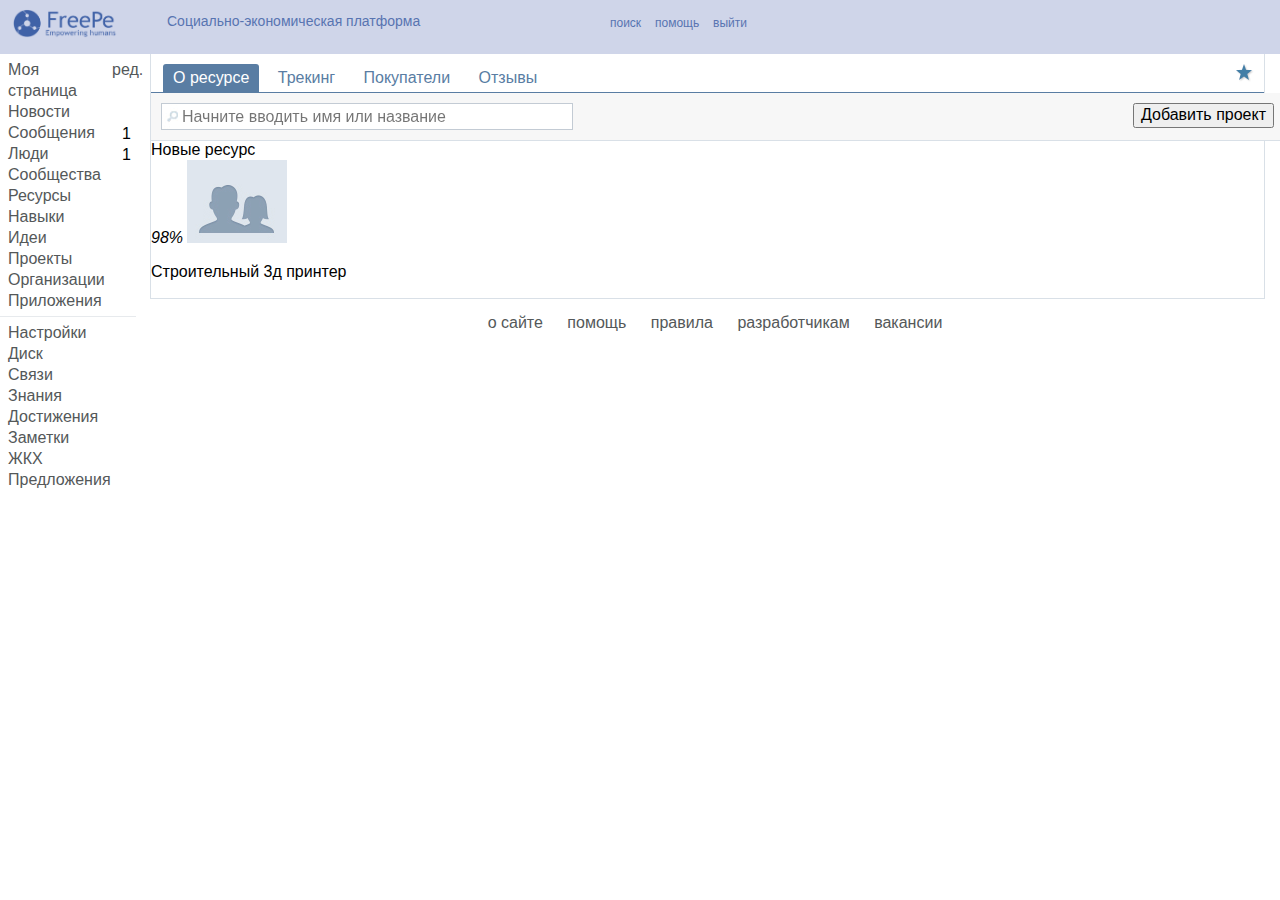
<file: product_list.html>
<!doctype html>
<html>
<head>
    <meta charset="utf-8">
    <meta http-equiv="X-UA-Compatible" content="IE=edge">
    <title>FreePe.IO</title>
    <meta name="description" content="">
    <meta name="viewport" content="width=device-width, initial-scale=1">

    <link rel="stylesheet" href="css/main.css">
</head>
<body>
<header>
    <div class="container">
        <a class="logo" href="/">
            <img src="img/FreePe_logo3.png" alt="">
        </a>
        <span>Социально-экономическая платформа</span>
        <nav>
            <a href="#">поиск</a>
            <a href="#">помощь</a>
            <a href="#">выйти</a>
        </nav>
    </div>
</header>
<div class="container">

<div class="site_bar">
    <nav>
        <ul>
            <li class="home"><a href="#">Моя страница</a><a href="#" class="edit">ред.</a></li>
            <li><a href="#">Новости</a><span>1</span></li>
            <li><a href="#">Сообщения</a><span>1</span></li>
            <li><a href="#">Люди</a></li>
            <li><a href="#">Сообщества</a></li>
            <li><a href="#">Ресурсы</a></li>
            <li><a href="#">Навыки</a></li>
            <li><a href="#">Идеи</a></li>
            <li><a href="#" class="active">Проекты</a></li>
            <li><a href="#">Организации</a></li>
            <li><a href="#">Приложения</a></li>
        </ul>
        <ul>
            <li><a href="#">Настройки</a></li>
            <li><a href="#">Диск</a></li>
            <li><a href="#">Связи</a></li>
            <li><a href="#">Знания</a></li>
            <li><a href="#">Достижения</a></li>
            <li><a href="#">Заметки</a></li>
            <li><a href="#">ЖКХ</a></li>
            <li><a href="#">Предложения</a></li>
        </ul>
    </nav>
</div>

<div class="content">
    <nav class="general_nan">
        <a href="#" class="active">О ресурсе</a>
        <a href="#">Трекинг</a>
        <a href="#">Покупатели</a>
        <a href="#">Отзывы</a>
        <a href="#" class="star"></a>
    </nav>
    <div class="add_project_line">
        <input type="text" placeholder="Начните вводить имя или название">
        <button class="btn">Добавить проект</button>
    </div>
    <div class="product_list">
        <div>
            <div class="title">Новые ресурс</div>
            <div class="product_item">
                <i>98%</i>
                <img src="img/ava_cap.jpg" alt="" title="" />
                <span></span>
                <p>Строительный 3д принтер</p>
            </div>
        </div>
    </div>
    <div class="product_filter">

    </div>
</div>

<footer>
    <nav>
        <a href="#">о сайте</a>
        <a href="#">помощь</a>
        <a href="#">правила</a>
        <a href="#">разработчикам</a>
        <a href="#">вакансии</a>
    </nav>
</footer>
</div>
<script src="js/main.js"></script>
</body>
</html>
</file>
<file: css/main.css>
@charset "UTF-8";/*! normalize.css v4.1.1 | MIT License | github.com/necolas/normalize.css */progress,sub,sup{vertical-align:baseline}button,hr,input{overflow:visible}html{font-family:sans-serif;line-height:1.15;-ms-text-size-adjust:100%;-webkit-text-size-adjust:100%}body{margin:0}article,aside,details,figcaption,figure,footer,header,main,menu,nav,section,summary{display:block}audio,canvas,progress,video{display:inline-block}audio:not([controls]){display:none;height:0}[hidden],template{display:none}a{background-color:transparent;-webkit-text-decoration-skip:objects}a:active,a:hover{outline-width:0}abbr[title]{border-bottom:none;text-decoration:underline;text-decoration:underline dotted}b,strong{font-weight:bolder}dfn{font-style:italic}h1{font-size:2em;margin:.67em 0}mark{background-color:#ff0;color:#000}small{font-size:80%}sub,sup{font-size:75%;line-height:0;position:relative}sub{bottom:-.25em}sup{top:-.5em}img{border-style:none}svg:not(:root){overflow:hidden}code,kbd,pre,samp{font-family:monospace,monospace;font-size:1em}figure{margin:1em 40px}hr{box-sizing:content-box;height:0}.filter-block,header .container,legend{box-sizing:border-box}button,input,optgroup,select,textarea{font:inherit;margin:0}optgroup{font-weight:700}button,select{text-transform:none}[type=reset],[type=submit],button,html [type=button]{-webkit-appearance:button}[type=button]::-moz-focus-inner,[type=reset]::-moz-focus-inner,[type=submit]::-moz-focus-inner,button::-moz-focus-inner{border-style:none;padding:0}[type=button]:-moz-focusring,[type=reset]:-moz-focusring,[type=submit]:-moz-focusring,button:-moz-focusring{outline:ButtonText dotted 1px}fieldset{border:1px solid silver;margin:0 2px;padding:.35em .625em .75em}legend{color:inherit;display:table;max-width:100%;padding:0;white-space:normal}textarea{overflow:auto}[type=checkbox],[type=radio]{box-sizing:border-box;padding:0}[type=number]::-webkit-inner-spin-button,[type=number]::-webkit-outer-spin-button{height:auto}[type=search]{-webkit-appearance:textfield;outline-offset:-2px}[type=search]::-webkit-search-cancel-button,[type=search]::-webkit-search-decoration{-webkit-appearance:none}::-webkit-input-placeholder{color:inherit;opacity:.54}::-webkit-file-upload-button{-webkit-appearance:button;font:inherit}.owl-carousel,.owl-carousel .owl-item{-webkit-tap-highlight-color:transparent;position:relative}.owl-carousel{display:none;width:100%;z-index:1}.owl-carousel .owl-stage{position:relative;-ms-touch-action:pan-Y}.owl-carousel .owl-stage:after{content:".";display:block;clear:both;visibility:hidden;line-height:0;height:0}.owl-carousel .owl-stage-outer{position:relative;overflow:hidden;-webkit-transform:translate3d(0,0,0)}.owl-carousel .owl-item{min-height:1px;float:left;-webkit-backface-visibility:hidden;-webkit-touch-callout:none}.add_project_line button,.owl-carousel.owl-rtl .owl-item{float:right}.owl-carousel .owl-item img{display:block;width:100%;-webkit-transform-style:preserve-3d}.owl-carousel .owl-dots.disabled,.owl-carousel .owl-nav.disabled{display:none}.owl-carousel .owl-dot,.owl-carousel .owl-nav .owl-next,.owl-carousel .owl-nav .owl-prev{cursor:pointer;cursor:hand;-webkit-user-select:none;-moz-user-select:none;-ms-user-select:none;user-select:none}.owl-carousel.owl-loaded{display:block}.owl-carousel.owl-loading{opacity:0;display:block}.owl-carousel.owl-hidden{opacity:0}.owl-carousel.owl-refresh .owl-item{display:none}.owl-carousel.owl-drag .owl-item{-webkit-user-select:none;-moz-user-select:none;-ms-user-select:none;user-select:none}.owl-carousel.owl-grab{cursor:move;cursor:-webkit-grab;cursor:grab}.owl-carousel.owl-rtl{direction:rtl}.no-js .owl-carousel{display:block}.owl-carousel .animated{-webkit-animation-duration:1s;animation-duration:1s;-webkit-animation-fill-mode:both;animation-fill-mode:both}.owl-carousel .owl-animated-in{z-index:0}.owl-carousel .owl-animated-out{z-index:1}.owl-carousel .fadeOut{-webkit-animation-name:fadeOut;animation-name:fadeOut}@-webkit-keyframes fadeOut{0%{opacity:1}100%{opacity:0}}@keyframes fadeOut{0%{opacity:1}100%{opacity:0}}.owl-height{-webkit-transition:height .5s ease-in-out;transition:height .5s ease-in-out}.owl-carousel .owl-item .owl-lazy{opacity:0;-webkit-transition:opacity .4s ease;transition:opacity .4s ease}.owl-carousel .owl-item img.owl-lazy{-webkit-transform-style:preserve-3d;transform-style:preserve-3d}.owl-carousel .owl-video-wrapper{position:relative;height:100%;background:#000}.owl-carousel .owl-video-play-icon{position:absolute;height:80px;width:80px;left:50%;top:50%;margin-left:-40px;margin-top:-40px;background:url(owl.video.play.png) no-repeat;cursor:pointer;z-index:1;-webkit-backface-visibility:hidden;-webkit-transition:-webkit-transform .1s ease;transition:-webkit-transform .1s ease;transition:transform .1s ease;transition:transform .1s ease,-webkit-transform .1s ease}.owl-carousel .owl-video-play-icon:hover{-webkit-transform:scale(1.3,1.3);transform:scale(1.3,1.3)}.owl-carousel .owl-video-playing .owl-video-play-icon,.owl-carousel .owl-video-playing .owl-video-tn{display:none}.owl-carousel .owl-video-tn{opacity:0;height:100%;background-position:center center;background-repeat:no-repeat;background-size:contain;-webkit-transition:opacity .4s ease;transition:opacity .4s ease}.owl-carousel .owl-video-frame{position:relative;z-index:1;height:100%;width:100%}.owl-theme .owl-dots,.owl-theme .owl-nav{text-align:center;-webkit-tap-highlight-color:transparent}.owl-theme .owl-nav{margin-top:10px}.owl-theme .owl-nav [class*=owl-]{color:#FFF;font-size:14px;margin:5px;padding:4px 7px;background:#D6D6D6;display:inline-block;cursor:pointer;border-radius:3px}.owl-theme .owl-nav [class*=owl-]:hover{background:#869791;color:#FFF;text-decoration:none}.owl-theme .owl-nav .disabled{opacity:.5;cursor:default}.owl-theme .owl-nav.disabled+.owl-dots{margin-top:10px}.owl-theme .owl-dots .owl-dot{display:inline-block;zoom:1}.owl-theme .owl-dots .owl-dot span{width:10px;height:10px;margin:5px 7px;background:#D6D6D6;display:block;-webkit-backface-visibility:visible;-webkit-transition:opacity .2s ease;transition:opacity .2s ease;border-radius:30px}.owl-theme .owl-dots .owl-dot.active span,.owl-theme .owl-dots .owl-dot:hover span{background:#869791}a{text-decoration:none;color:#545859}ul{margin:0;padding:0}.wrapper{width:790px;margin:0 auto;font-size:12px;font-family:tahoma,arial,verdana,sans-serif}.clearfix:after{content:" ";display:table;clear:both}.content{position:relative;margin-left:150px;margin-right:15px;border:1px solid #D9E0E7;border-top:none;padding-top:10px}.content .general_nan{border-bottom:1px solid #597da3;padding:0 10px}.content .general_nan a{padding:5px 10px;margin:0 2px;display:inline-block;color:#597da3;border-radius:3px 3px 0 0}.content .general_nan a.active{background-color:#597da3;color:#fff}.add_project_line{background:#f7f7f7;padding:10px;width:100%;border-bottom:1px solid #D9E0E7}.add_project_line input{height:25px;border:1px solid #c3cbd4;width:380px;background:url(../img/loop.jpg) left no-repeat #fff;padding:0 10px 0 20px}.butt{height:28px;background-color:#597da3;border:none;color:#fff;padding:0 20px;border-right:2px;font-size:11px!important}header a,header span{color:#5874B1}table{width:100%}table tr.title{color:#5874B1;background:#cfd5e9;height:25px}table tr.title th:first-child{text-align:left;padding-left:15px}table tr{margin-left:10px}table tr td{min-height:33px;padding:5px 0;color:#597da3;text-align:center}table tr td:first-child{padding-left:20px;text-align:left}table .btn{height:20px;padding:0 3px}input[type=checkbox]{border-radius:0}footer{text-align:center;margin:15px 0 40px 150px}footer a{margin:0 10px;color:#545859}.map_ico{display:inline-block;width:8px;height:11px;background:url(../img/map_ico.png)}.map_link{text-align:right;padding-right:15px}.pottle,.star{width:19px;height:18px;float:right;padding:0!important;display:inline-block}.star{background:url(../img/star.png) center no-repeat;margin:0!important}.pottle{background:url(../img/pottle.png) center no-repeat;margin:0 0 0 5px!important}.check{margin-left:20px!important}.left{text-align:left!important}header{background:#cfd5e9;height:45px;padding:9px 12px 0;font-size:14px}header .container{width:770px;padding:0 15px 0 0}header .logo{float:left;height:30px}header .logo img{width:120px}header span{margin-left:35px;font-size:14px;line-height:24px}header nav{float:right;margin-top:5px;margin-right:15px}header nav a{margin:5px;font-size:12px}.site_bar{padding:5px 0 10px;width:136px;float:left}.site_bar nav ul li{list-style:none;position:relative}.site_bar nav ul li a{width:100%;display:inline-block;line-height:21px;margin-left:4px;color:#545859;padding-left:4px}.site_bar nav ul li a:hover{background:#E1E7ED;border-radius:2px}.site_bar nav ul li a.active:before{content:'';display:block;width:7px;height:7px;border-radius:4px;background-color:#537599;-webkit-filter:blur(1px);filter:blur(1px);position:absolute;left:-10px;top:6px}.site_bar nav ul li span{position:absolute;right:0;padding:3px 5px;z-index:1}.site_bar nav ul li.home a{width:calc(100% - 50px)}.site_bar nav ul li.home a+.edit{width:24px;float:right}.site_bar nav ul:not(:first-child){margin-top:5px;padding-top:5px;border-top:1px solid #e7eaed}.filters-wrapper{float:right}.filter-block{width:200px;background:#eff1f3;margin:6px}.filter-content,.filter-header{width:100%;padding:0 10px;box-sizing:border-box}.filter-header{height:21px;background:#dee5eb;color:#597da3;font-size:12px;line-height:21px}.filter-content{height:220px}.projects-wrapper{box-sizing:border-box;display:inline-block;width:calc(100% - 212px);padding:10px 16px}.projects-block{display:block;padding:0 0 10px}.projects-block h4{margin:0 0 10px;padding:0 0 5px;color:#597da3;font-weight:600;border-bottom:1px solid #e2e2e2}.projects-block__wrapper{display:-webkit-box;display:-ms-flexbox;display:flex;-webkit-box-pack:justify;-ms-flex-pack:justify;justify-content:space-between}.projects-block__item{width:100px}.projects-block__item>div{height:83px;position:relative}.projects-block__item>div b{position:absolute;top:5px;right:5px;font-weight:600;font-size:12px;color:#597b9f}.projects-block__item .city{box-sizing:border-box;width:100%;height:21px;padding-left:15px;background:url(../img/map_ico.png) 5px no-repeat #8da1b5;text-align:left;line-height:21px;font-size:9px;font-weight:700;color:#fff}.projects-block__item p{box-sizing:border-box;width:100%;margin:5px 0 0;text-align:center;font-size:11px;line-height:16px;color:#90a6be}.hidden-block{min-height:26px}.hidden-block__header{box-sizing:border-box;height:21px;padding:0 7px 0 8px;position:relative;background:#cfd5e9;color:#5874B1;font-size:11px;line-height:21px;cursor:pointer}.hidden-block__header:after{content:'';position:absolute;right:5px;top:6px;width:15px;height:7px;background:url(../img/arr-hide-block.png) no-repeat}.hidden-block__header.show-body:after{background:url(../img/arr-show-block.png) no-repeat!important}.hidden-block__body{display:block;-webkit-transition:display .5s;transition:display .5s}.hidden-block__body.body-animate-hidden{display:none}.hidden-block__body .item_list .item a{background:#76838f}.hidden-block__body table tr{margin:0}.hidden-block__body table tr td:first-child{padding-left:0;text-align:center}.hidden-block__body table th{font-size:12px}.hidden-block__body table td{font-size:10px;padding:0;text-align:center}.wall{padding-right:10px;min-height:700px}.wall-header{height:70px;background:#f1f1f1}.wall-header input{box-sizing:border-box;width:calc(100% - 16px);height:29px;margin:8px;padding-left:10px;border:1px solid #c3cbd4;outline:0}.img_gallery img,.item_list .item{border:1px solid #e2e2e2}.wall-header__top{box-sizing:border-box;height:25px;padding:0 10px;background:#dee5eb;line-height:25px}.wall-header__top .records-sum{color:#45688e}.wall-header__top .go-to-user-records{float:right;color:#99adc2;font-weight:700}.post{padding:10px 0;display:-webkit-box;display:-ms-flexbox;display:flex}.post__writer-avatar{width:50px;display:inline-block;margin:0;text-align:center}.post__writer-avatar img{height:50px;width:50px;display:block}.post__writer-avatar .status{display:block;margin-top:5px;color:#aab1c7}.post__content-wrapper{padding-left:10px}.post__writer-name{display:inline-block;font-size:12px;font-weight:700;color:#2b7cc0;margin-right:5px}.post__writer-name+span{color:#9a96b8;font-size:12px}.post__content{margin-top:10px;line-height:16px;font-size:11px}.video-wrapper{margin:5px 0}.video-wrapper img{width:329px}.post__video-name{width:210px;display:inline-block;color:#4568aa}.post__action,.post__footer{display:-webkit-box;display:-ms-flexbox}.post__video-name a{color:#4568aa;font-weight:700}.post__video-watch{float:right;color:grey}.post__footer{margin:10px 0;display:flex;-webkit-box-pack:justify;-ms-flex-pack:justify;justify-content:space-between;font-size:10px}.contacts,.post__action{-webkit-box-pack:justify}.post__date{color:grey}.post__action{width:121px;display:flex;-ms-flex-pack:justify;justify-content:space-between;color:#7a95b2}.post__action span{display:-webkit-box;display:-ms-flexbox;display:flex;-webkit-box-align:center;-ms-flex-align:center;align-items:center}.post__action img{margin:0 3px}.post__action .like{margin-left:5px}.post__show-all-comment{height:31px;background:#e9edf1;line-height:31px;text-align:center;color:#917996;cursor:pointer}.project{margin:15px}.project h2{font-size:12px;color:#545859;margin-right:200px}.project .project__button{float:right;margin-top:-30px;margin-left:5px;margin-bottom:5px}.project .project__button button{display:block;margin-top:10px}.project .description{color:#545859;margin-top:15px}.project .description strong{display:inline-block;margin-top:30px}.project table{width:calc(100% + 30px);margin-left:-15px}.project table tr td{height:20px}.project table tr td:first-child{padding-left:15px}.project table tr td:last-child{padding-right:15px}.project .item_list{margin:30px 14px}.project .p_scheme{padding-top:20px}.project .p_scheme img{margin:10px auto 20px;display:block}.project .general_nan{box-sizing:border-box;width:calc(100% + 30px);margin-left:-15px}.project .general_nan a{padding:5px 9px;margin:0}.item_list .item{width:100px;height:100px;margin:4px;display:inline-block;position:relative;text-align:center}.item_list .item a{display:block;text-align:center;padding:0;font-size:9px;background-color:#8da1b5;min-height:17px;line-height:17px;color:#fff;position:absolute;bottom:0;width:100%}.contacts,.dashboard-block{display:-webkit-box;display:-ms-flexbox}.list-block tbody,.view-block tbody{background:#fff}.img_gallery,.people-ref,.user-data{position:relative}.item_list .item:last-child{margin-right:0}.item_list.equipment .item{height:115px}.item_list.equipment .item a{height:34px}.img_gallery{float:left;margin-right:20px;margin-bottom:5px}.img_gallery>img{margin-bottom:5px;width:100%}.manufacturer .item img{margin-top:5px}.contacts{padding:10px 0;display:flex;-ms-flex-pack:justify;justify-content:space-between;-webkit-box-align:center;-ms-flex-align:center;align-items:center}.contacts .btn{float:right}.contacts__wrapper{display:inline-block}.items__wrapper{box-sizing:border-box;color:#597da3;padding:10px 0}.items__wrapper .item__block:not(:last-child){padding-bottom:10px}.items__wrapper a{text-decoration:underline;cursor:pointer}.all-of-user span a,.items__wrapper a:hover{text-decoration:none}.rent{min-height:150px}.dashboard-container{box-sizing:border-box;padding:20px}.disp-none{display:none}.dashboard-block{display:flex;-webkit-box-pack:justify;-ms-flex-pack:justify;justify-content:space-between;-webkit-box-align:center;-ms-flex-align:center;align-items:center}.user-data table{width:250px;text-align:left}.user-data table:first-child{float:left}.user-data table tr{height:30px}.welcome-block{text-align:center}.welcome-block .social{display:-webkit-box;display:-ms-flexbox;display:flex;-webkit-box-pack:center;-ms-flex-pack:center;justify-content:center;margin:10px 0 0}.welcome-block .social a img{width:32px;height:32px}.welcome-block .social a:not(:last-child){margin-right:5px}.list,.view{cursor:pointer}.list:hover,.view:hover{color:#3c3c3c}.list-block,.view-block{border:2px solid #ddd;padding:20px;position:absolute}.list-block{width:200px!important;top:0;right:-185px}.view-block{width:140px!important;top:60px;right:-125px}.goalmap .bs-wizard{margin:165px auto 0;border-bottom:solid 1px #e0e0e0;padding:0 0 10px}.goalmap .bs-wizard>.bs-wizard-step{padding:0;position:relative}.goalmap .bs-wizard>.bs-wizard-step .bs-wizard-stepnum{color:#595959;font-size:16px;margin-bottom:5px}.goalmap .bs-wizard>.bs-wizard-step .bs-wizard-info{color:#999;font-size:14px}.goalmap .bs-wizard>.bs-wizard-step>.bs-wizard-dot{position:absolute;width:30px;height:30px;display:block;background:#fbe8aa;top:45px;left:50%;margin-top:-15px;margin-left:-15px;border-radius:50%}.goalmap .bs-wizard>.bs-wizard-step>.bs-wizard-dot:after{content:' ';width:14px;height:14px;background:#fbbd19;border-radius:50px;position:absolute;top:8px;left:8px}.goalmap .bs-wizard>.bs-wizard-step>.progress{position:relative;border-radius:0;height:8px;box-shadow:none;margin:20px 0}.goalmap .bs-wizard>.bs-wizard-step>.progress>.progress-bar{width:0;box-shadow:none;background:#fbe8aa}.goalmap .bs-wizard>.bs-wizard-step.complete>.progress>.progress-bar{width:100%}.goalmap .bs-wizard>.bs-wizard-step.active>.progress>.progress-bar{width:50%}.goalmap .bs-wizard>.bs-wizard-step:first-child.active>.progress>.progress-bar{width:0}.goalmap .bs-wizard>.bs-wizard-step:last-child.active>.progress>.progress-bar{width:100%}.goalmap .bs-wizard>.bs-wizard-step.disabled>.bs-wizard-dot{background-color:#f5f5f5}.goalmap .bs-wizard>.bs-wizard-step.disabled>.bs-wizard-dot:after{opacity:0}.goalmap .bs-wizard>.bs-wizard-step:first-child>.progress{left:50%;width:50%}.goalmap .bs-wizard>.bs-wizard-step:last-child>.progress{width:50%}.goalmap .bs-wizard>.bs-wizard-step.disabled a.bs-wizard-dot{pointer-events:none}.goalmap .bs-wizard-info.info{display:none;box-sizing:border-box;width:150px;max-height:140px;overflow:hidden;border:1px solid #ddd;border-radius:5px;padding:10px;margin:0 0 20px 20px;position:absolute;top:-150px;left:-40px}.goalmap .bs-wizard-step:hover .bs-wizard-info.info{display:block}.dashboard-footer{margin-top:50px}.user-pays .dropdown-toggle{height:30px}.user-pays table{width:250px;text-align:left}.user-pays table tr{height:40px}.user-pays table tr th:first-child{text-align:right;padding-right:20px}.user-pays table #input-amount{box-sizing:border-box;border:2px solid #34b5e7;width:120px;height:25px;padding:0 10px;font-size:14px;outline:0}.user-pays table #input-amount::-webkit-input-placeholder{color:#00ade4}.user-pays table #input-amount::-moz-placeholder{color:#00ade4}.user-pays table #input-amount:-moz-placeholder{color:#00ade4}.user-pays table #input-amount:-ms-input-placeholder{color:#00ade4}.user-pays table #method{width:100px}.user-pays table #invest{border:none;border-radius:5px;background:#00ced5;width:125px;height:30px;outline:0}.interactive{height:200px;width:250px}.interactive .nav-tabs{border-bottom:1px solid #34b5e7}.interactive .nav-tabs li{margin-bottom:-2px}.interactive .nav-tabs li a:hover{background:#34b5e7;border-color:#34b5e7}.interactive .nav-tabs li.active a{border-color:#34b5e7;border-bottom:none}.interactive .tab-pane{box-sizing:border-box;height:170px;border:1px solid #34b5e7;border-top:none;padding:20px;overflow:hidden}.user-name{box-sizing:border-box;width:100%;height:30px;font-weight:400;font-size:14px;line-height:30px;background:#adaeaf;color:#fff;text-align:right;padding-right:17px;margin-top:-10px}.all-of-user{box-sizing:border-box;display:inline-block;width:220px;margin:0;padding:10px 10px 0;color:#545859;font-size:12px;line-height:16px}.all-of-user span{display:block}.all-of-user span span{display:inline}.all-of-user span a{color:inherit}.all-of-user span a:hover{text-decoration:underline}.all-of-user .user__avatar{width:200px;height:200px}.all-of-user .user__main-info{padding:15px 5px;font-size:11px}.all-of-user .hidden-blocks-wrapper{box-sizing:border-box;border-right:1px solid #e2e2e2}.all-of-user .hidden-block__body{padding:10px 0 10px 5px}.user-content-wrapper{box-sizing:border-box;display:inline-block;float:right;width:399px;margin:0;padding:0}.user-content-wrapper .hidden-block__body{width:339px;margin:0 auto;position:relative}.user-content-wrapper .owl-item{width:102px!important}.user-content-wrapper .owl-item img{width:initial;display:initial}.user-content-wrapper .owl-nav{display:block!important}.user-content-wrapper .owl-nav .owl-prev{width:15px;height:15px;background:url(../img/prev.png) center no-repeat;position:absolute;top:50px;left:-18px}.user-content-wrapper .owl-nav .owl-next{width:15px;height:15px;background:url(../img/next.png) center no-repeat;position:absolute;top:50px;right:-18px}
/*# sourceMappingURL=[data-uri] */
</file>
